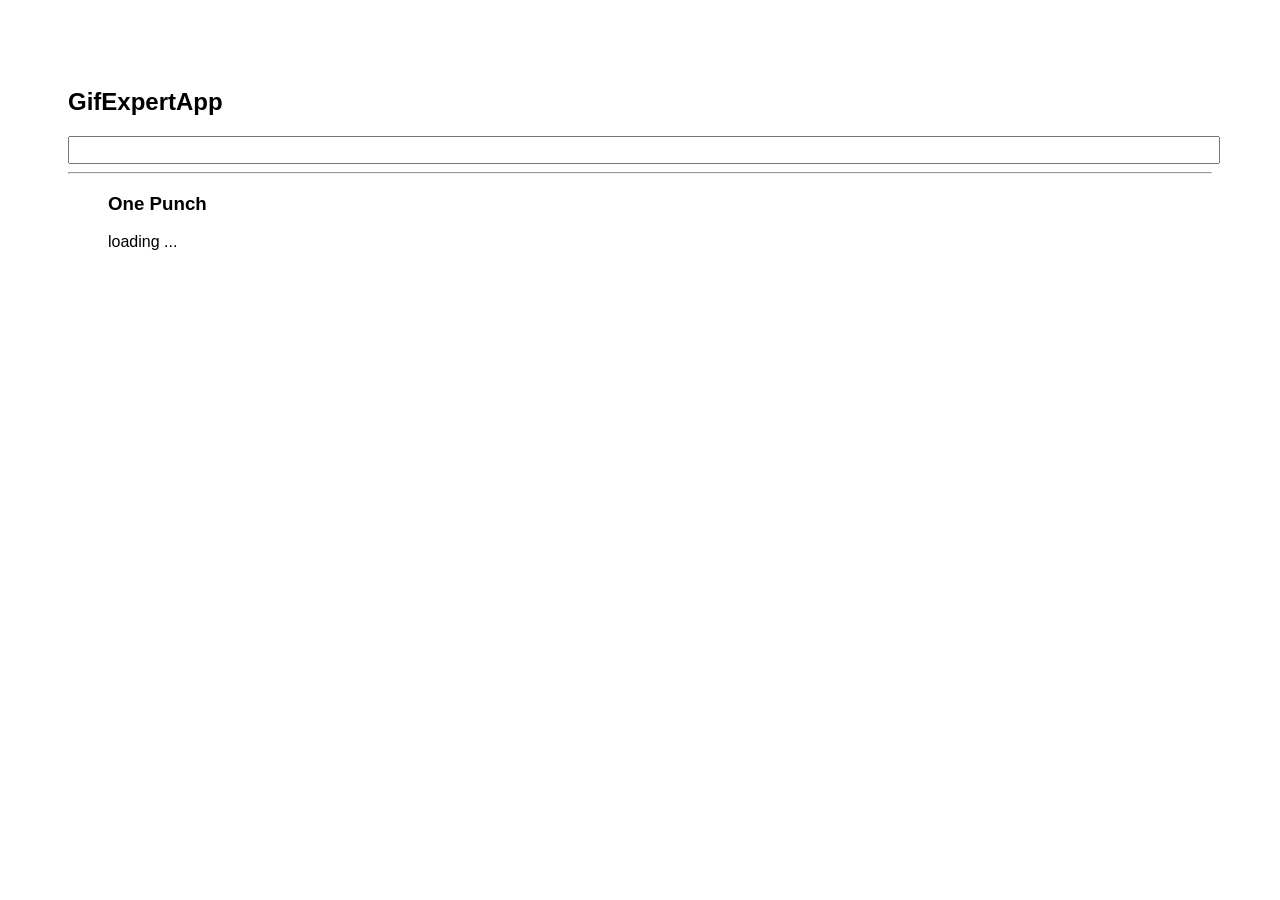
<file: docs/index.html>
<!doctype html>
<html lang="en">

<head>
    <meta charset="utf-8" />
    <link rel="icon" href="./favicon.ico" />
    <meta name="viewport" content="width=device-width,initial-scale=1" />
    <meta name="theme-color" content="#000000" />
    <meta name="description" content="Web site created using create-react-app" />
    <link rel="apple-touch-icon" href="./logo192.png" />
    <link rel="manifest" href="./manifest.json" />
    <link rel="stylesheet" href="https://cdnjs.cloudflare.com/ajax/libs/animate.css/4.1.1/animate.min.css" />
    <title>GifExpertApp</title>
    <link href="./static/css/main.83ed7284.chunk.css" rel="stylesheet">
</head>

<body><noscript>You need to enable JavaScript to run this app.</noscript>
    <div id="root"></div>
    <script>!function (e) { function r(r) { for (var n, p, f = r[0], i = r[1], l = r[2], c = 0, s = []; c < f.length; c++)p = f[c], Object.prototype.hasOwnProperty.call(o, p) && o[p] && s.push(o[p][0]), o[p] = 0; for (n in i) Object.prototype.hasOwnProperty.call(i, n) && (e[n] = i[n]); for (a && a(r); s.length;)s.shift()(); return u.push.apply(u, l || []), t() } function t() { for (var e, r = 0; r < u.length; r++) { for (var t = u[r], n = !0, f = 1; f < t.length; f++) { var i = t[f]; 0 !== o[i] && (n = !1) } n && (u.splice(r--, 1), e = p(p.s = t[0])) } return e } var n = {}, o = { 1: 0 }, u = []; function p(r) { if (n[r]) return n[r].exports; var t = n[r] = { i: r, l: !1, exports: {} }; return e[r].call(t.exports, t, t.exports, p), t.l = !0, t.exports } p.m = e, p.c = n, p.d = function (e, r, t) { p.o(e, r) || Object.defineProperty(e, r, { enumerable: !0, get: t }) }, p.r = function (e) { "undefined" != typeof Symbol && Symbol.toStringTag && Object.defineProperty(e, Symbol.toStringTag, { value: "Module" }), Object.defineProperty(e, "__esModule", { value: !0 }) }, p.t = function (e, r) { if (1 & r && (e = p(e)), 8 & r) return e; if (4 & r && "object" == typeof e && e && e.__esModule) return e; var t = Object.create(null); if (p.r(t), Object.defineProperty(t, "default", { enumerable: !0, value: e }), 2 & r && "string" != typeof e) for (var n in e) p.d(t, n, function (r) { return e[r] }.bind(null, n)); return t }, p.n = function (e) { var r = e && e.__esModule ? function () { return e.default } : function () { return e }; return p.d(r, "a", r), r }, p.o = function (e, r) { return Object.prototype.hasOwnProperty.call(e, r) }, p.p = "/"; var f = this["webpackJsonpgif-expert-app"] = this["webpackJsonpgif-expert-app"] || [], i = f.push.bind(f); f.push = r, f = f.slice(); for (var l = 0; l < f.length; l++)r(f[l]); var a = i; t() }([])</script>
    <script src="./static/js/2.3d9d7875.chunk.js"></script>
    <script src="./static/js/main.46c58996.chunk.js"></script>
</body>

</html>
</file>
<file: docs/static/css/main.83ed7284.chunk.css>
*{font-family:Helvetica,Arial,sans-serif}body{padding:60px}input{color:grey;font-size:1.2rem;width:100%}.card-grid{display:flex;flex-direction:row;flex-wrap:wrap}.card{align-content:center;border:1px solid grey;border-radius:6px;margin-bottom:10px;margin-right:10px;overflow:hidden}.card p{padding:5px;text-align:center}.card img{max-height:170px}
/*# sourceMappingURL=main.83ed7284.chunk.css.map */
</file>
